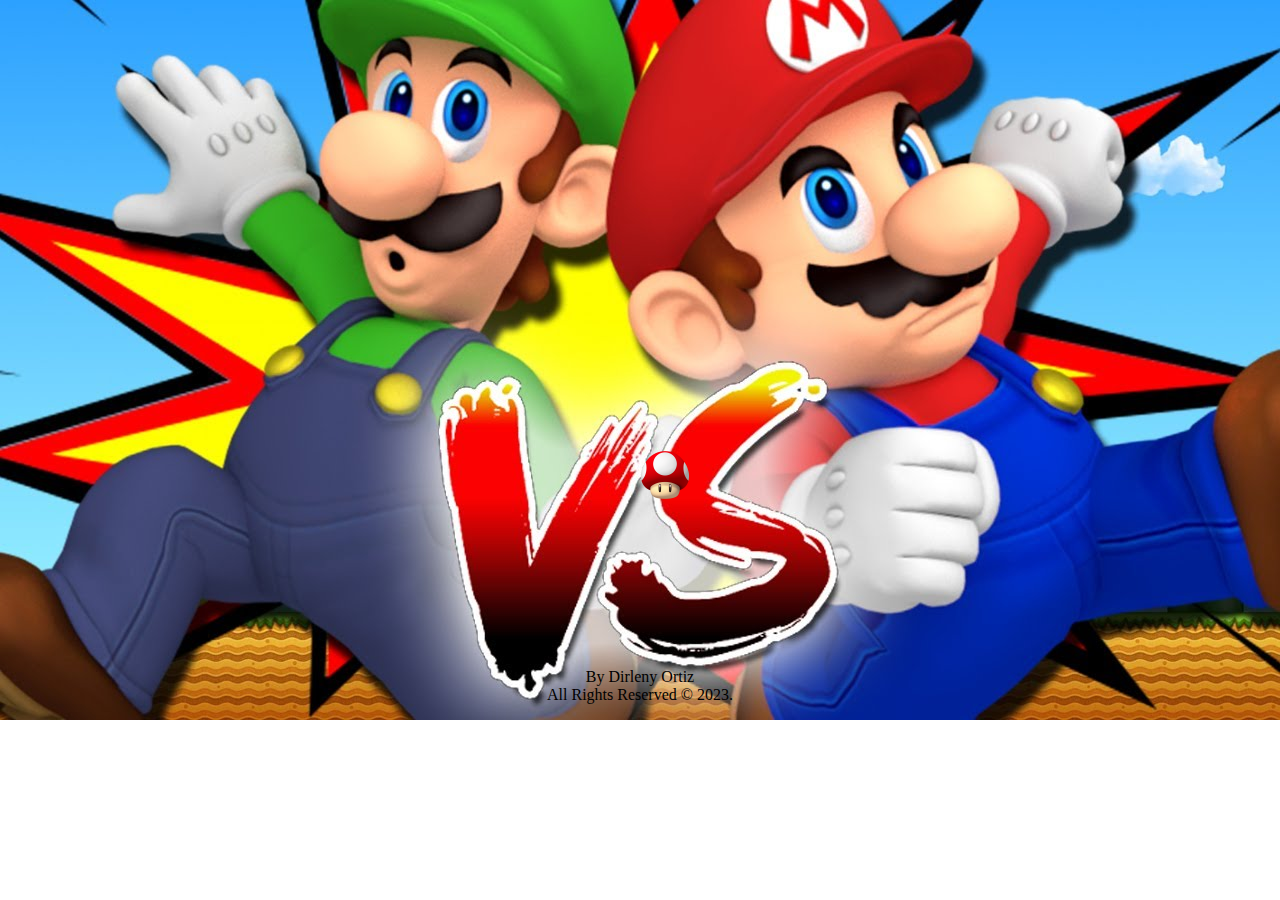
<file: index.html>
<!DOCTYPE html>
<html lang="en">
<head>
    <meta charset="UTF-8">
    <meta http-equiv="X-UA-Compatible" content="IE=edge">
    <meta name="viewport" content="width=device-width, initial-scale=1.0">
    <title>Juego de prueba</title>
    <link rel="stylesheet" href="style.css">
     
        
    </script>
</head>
<body class="cuerpo1">
    <div class="contenedor">
        <a href="juego.html">
            <img src="hongo-mario-bros-png.png" class="hongo">
        </a>    
    </div>
   

</body>

<footer>
    <center>
        <div>
        <p>
           By Dirleny Ortiz 
        </p>
        All Rights Reserved &copy; 2023.
    </div>
    </center>
</footer>
</html>
</file>
<file: style.css>
*{
    padding: 0px;
    margin: 0px;
}
.cuerpo1{
    flex-wrap: wrap;
    display: flex;
    justify-content: center;
    align-items: center;
    background-image: url(mario.jpg);
    background-repeat: no-repeat;
    background-size: cover; 
    height: 200%;
    margin: 0%;
    min-width: 250px;
    min-height: 600px;
}
.cuerpo2{
    flex-wrap: wrap;
    display: flex;
    justify-content: center;
    align-items: center;
    background-image: url(pantalla2mario.gif);
    background-repeat: no-repeat;
    background-size: cover; 
    height: 200%;
    margin: 0%;
    min-width: 250px;
    min-height: 600px;
}
.contenedor{
    position: absolute;
    top: 50%;
    left: 50%;
    
}
.contenedor:hover {
    transform: scale(1.2);
    transition: all 0.3;
}
.contenedor img.hongo{
    position: absolute;
    left: 50%;
    top: 50%;
    height: auto;
    width: 50px;
    min-width: 50px;
    min-height: auto;   
}

.botonFin img.hongo2{
    position: absolute;
    width: 50px;
    height: 27px;
    bottom: 15px;
    display: flex;
    
}

.contenedor img.mario{
   position: absolute;
   width: 100%;
   height: 100%;
   min-width: 550px;
   min-height: 500px;
}



footer{
    margin-top: 10%;
    color: black;
    clear: both;
    position: absolute;
    top: 60%;
}


.imagen_fondo{
    position: relative;
    width: auto;
    height: auto;
}

.mario{
    
  position: fixed;
  left: 180px;
  bottom: 19%;
  width: 300px;
  height: 350px; /* Ajusta la altura según tus necesidades */
  background-image: url('reeboot-mario.gif');
  background-size:contain;
  background-position: center;
  background-repeat: no-repeat;
  min-width: 300px;
  min-height: 350px;

}
    

.luigi{
    position: fixed;
    right: 160px;
    bottom: 19%;
    width: 350px;
    height: 358px; /* Ajusta la altura según tus necesidades */
    background-image: url('mario-reebooted-luigi.gif');
    background-size: contain;
    background-position: center;
    background-repeat: no-repeat;
   
    
}
.conten{
    display: flex;
    position: relative;
    justify-content: center;
    align-items: center;
    flex-wrap: wrap;
    text-align: center;
    margin-top: 15%;
    margin-right: 100px;
}

.conten img {
    max-width: 14%;
    height: auto;
}
.container{
    display: grid;
  grid-template-rows: 1fr auto;
  min-height: 100%;
  justify-content: end;
  position: fixed;
  bottom: 0;
  width: 100%;
  text-align: center;
}

.botonFin {
    position: absolute;
    font-family: Georgia, 'Times New Roman', Times, serif;
    left: 50%;
    top: 50%;
    height: auto;
    width: 50px;
    display: none;
    min-width: 50px;
    min-height: auto;  
}
.botonFin:hover {
    transform: scale(1.2);
    transition: all 0.3;
}

.jugador {
    background-color: rgb(231, 169, 75);
    position: absolute;
    width: 40%;
    height: 30px;
    top: 90px;
    left: 120px;
    min-width: 40px;
    min-height: 30px;
}
.vidaJugador {
    background-color: red;
    width: 100%;
    height: 100%;
}
.enemigo {
    background-color: rgb(231, 169, 75);
    position: absolute;
    width: 40%;
    height: 30px;
    top: 90px;
    right: 120px;
    min-width: 40px;
    min-height: 30px;
}
.vidaEnemigo {
    background-color: red;
    width: 100%;
    height: 100%;
}

.versus{
    display: flex;
    justify-content: center;
    align-items: center;
    margin-left: 500PX;
    margin-top: -100px;
    
}

.versus img{
    width: 200px;
}


/* @media (max-width:1000px){
    body{
        flex-direction: column;
        
    }
} */
</file>
